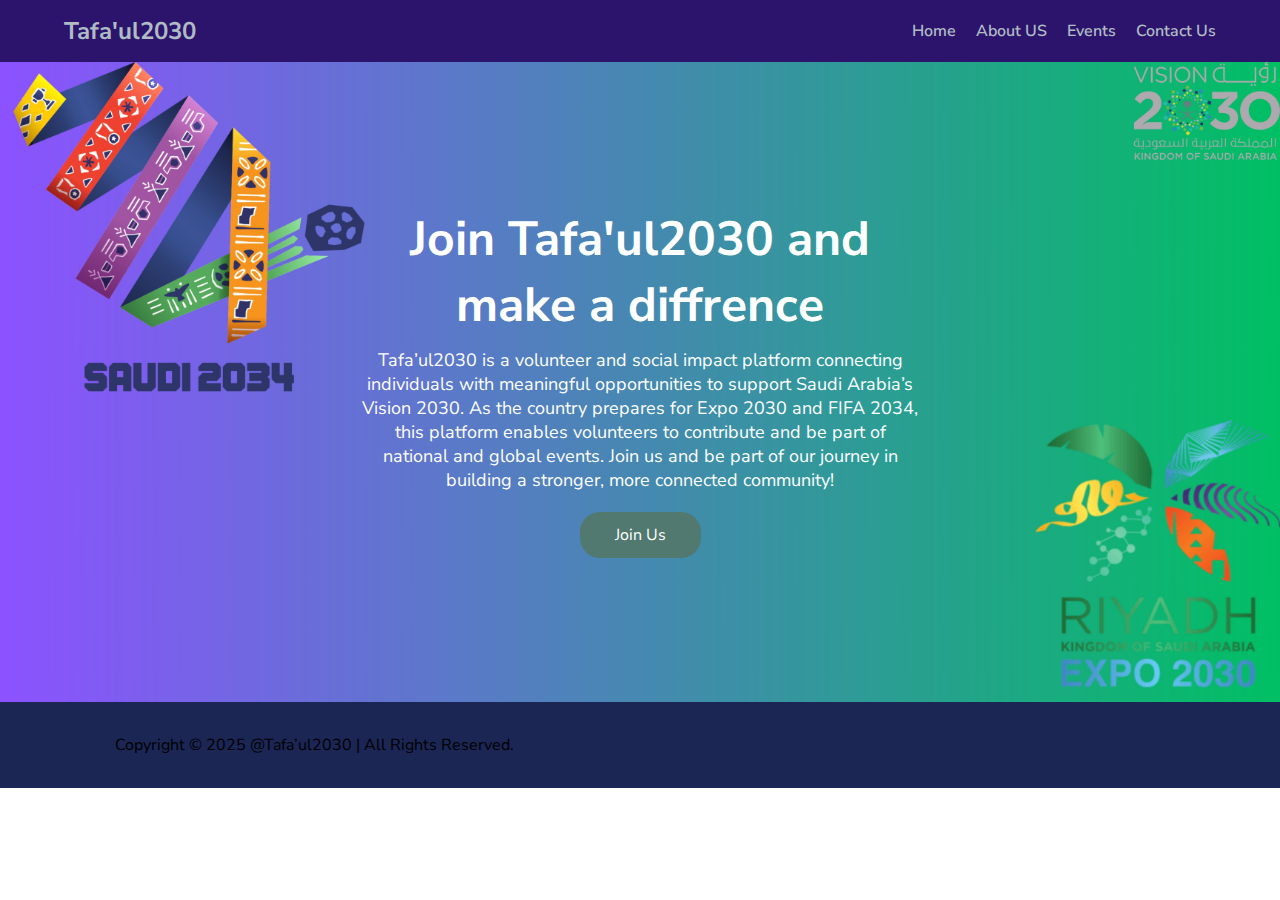
<file: Index.html>
<!DOCTYPE html>
<html lang="en">
<head>
    <meta charset="UTF-8">
    <meta name="viewport" content="width=device-width, initial-scale=1.0">
    <title>Perfect Skin Match</title>
    <link rel="stylesheet" href="style.css">
</head>
<body>
    <header>
        <div class="logo">Tafa'ul2030</div>
        <nav>
            <ul>
                <li><a href="Index.html">Home</a></li>
                <li><a href="About.html">About US</a></li>
                <li><a href="#">Events</a></li>
                <li><a href="contact.html">Contact Us</a></li>
            </ul>
        </nav>
    </header>

    <section class="home">
        <div class="home-text">
            <h1>Join Tafa'ul2030 and make a diffrence</h1>
            <p>Tafa’ul2030 is a volunteer and social impact platform connecting individuals with meaningful opportunities
                to support Saudi Arabia’s Vision 2030. As the country prepares for Expo 2030 and FIFA 2034, this platform 
                enables volunteers to contribute and be part of national and global events. Join us and be part of our 
                journey in building a stronger, more connected community!</p>
            <button>Join Us</button>
        </div>
    </section>

    <footer class="footer">
        <div class="footer-text">
            <p>Copyright &copy; 2025 @Tafa’ul2030 | All Rights Reserved.
            </p>
        </div>

    </footer>
</body>
</html>
</file>
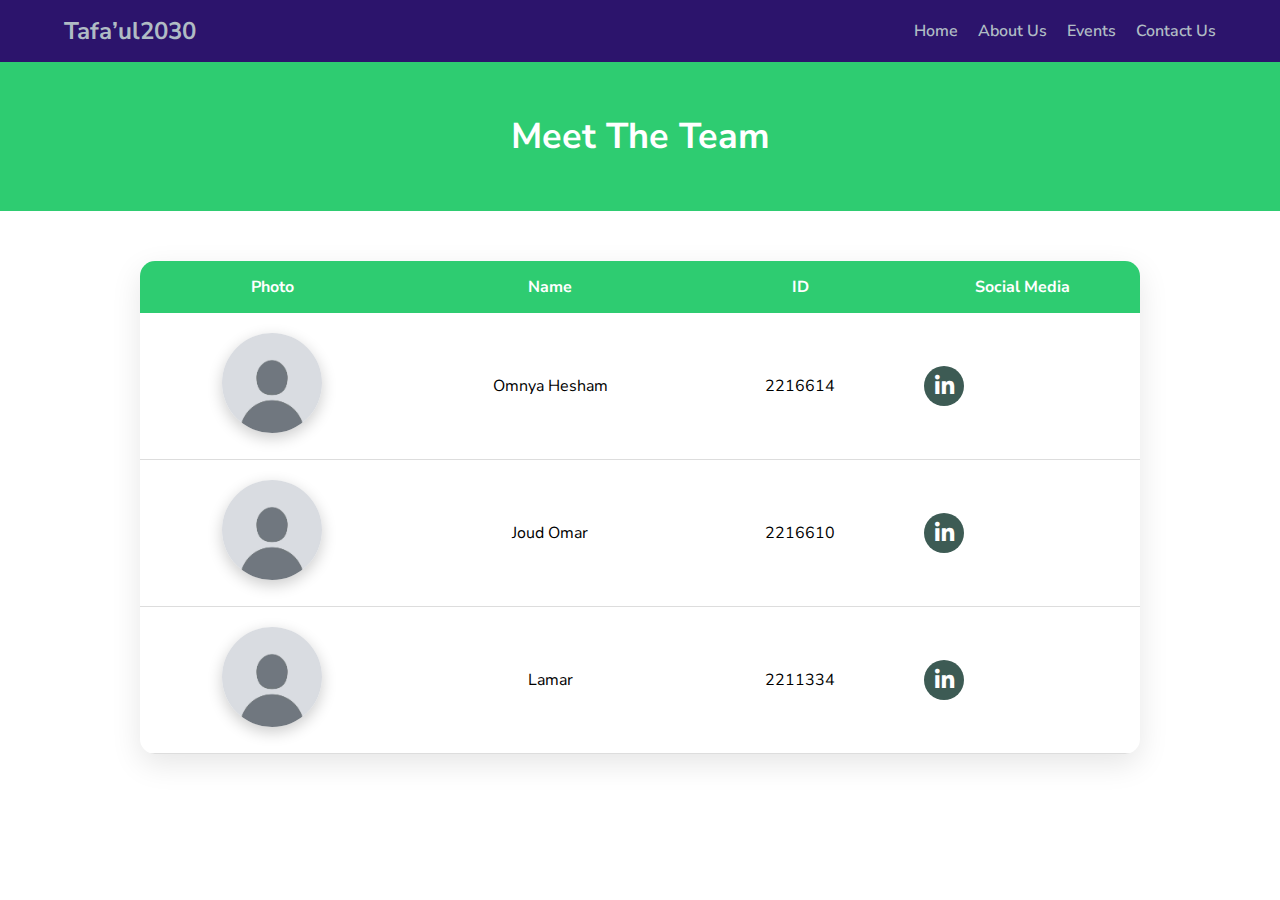
<file: About.html>
<!DOCTYPE html>
<html lang="en">
<head>
    <meta charset="UTF-8">
    <meta name="viewport" content="width=device-width, initial-scale=1.0">
    <title>About Us</title>
    <link rel="stylesheet" href="https://cdnjs.cloudflare.com/ajax/libs/font-awesome/6.7.2/css/all.min.css" integrity="sha512-Evv84Mr4kqVGRNSgIGL/F/aIDqQb7xQ2vcrdIwxfjThSH8CSR7PBEakCr51Ck+w+/U6swU2Im1vVX0SVk9ABhg==" crossorigin="anonymous" referrerpolicy="no-referrer">
    
    <link rel="stylesheet" href="style.css"> <!-- Uses the same CSS as home -->
</head>
<body>

    <!-- Header (Same as Home Page) -->
    <header>
        <div class="logo">Tafa’ul2030</div>
        <nav>
            <ul>
                <li><a href="index.html">Home</a></li>
                <li><a href="About.html" class="active">About Us</a></li>
                <li><a href="#">Events</a></li>
                <li><a href="contact.html">Contact Us</a></li>
            </ul>
        </nav>
    </header>
    <section class="team">
        <h1>Meet The Team</h1>
    </section>

    <!-- Team Members Table -->
    <section class="team-section">
        <table class="team-table">
            <thead>
                <tr>
                    <th>Photo</th>
                    <th>Name</th>
                    <th>ID</th>
                    <th>Social Media</th>
                </tr>
            </thead>
            <tbody>
                <tr>
                    <td><img src="Media/user.jpg" alt="team user image"></td>
                    <td>Omnya Hesham</td>
                    <td>2216614</td>
                    <td class="social-icons">
                        <a href="https://www.linkedin.com/in/omnyaahmed"><i class="fa-brands fa-linkedin-in"></i></a>
                    </td>
                </tr>
                <tr>
                    <td><img src="Media/user.jpg" alt="team user image"></td>
                    <td>Joud Omar</td>
                    <td>2216610</td>
                    <td class="social-icons">
                        <a href="#"><i class="fa-brands fa-linkedin-in"></i></a>
                    </td>
                </tr>
                <tr>
                    <td><img src="Media/user.jpg" alt="team user image"></td>
                    <td>Lamar</td>
                    <td>2211334</td>
                    <td class="social-icons">
                        <a href="#"><i class="fa-brands fa-linkedin-in"></i></a>
                    </td>
                </tr>
            </tbody>
        </table>
    </section>

</body>
</html>
</file>
<file: style.css>
@import url('https://fonts.googleapis.com/css2?family=Nunito+Sans:ital,opsz,wght@0,6..12,200..1000;1,6..12,200..1000&family=Poppins:ital,wght@0,100;0,200;0,300;0,400;0,500;0,600;0,700;0,800;0,900;1,100;1,200;1,300;1,400;1,500;1,600;1,700;1,800;1,900&display=swap');


* {
    margin: 0;
    padding: 0;
    box-sizing: border-box;
    font-family: "Nunito Sans", serif;
}

/* Header Styling */
header {
    display: flex;
    justify-content: space-between;
    align-items: center;
    padding: 15px 5%;
    background: rgb(44, 20, 108);
    box-shadow: 0px 2px 10px rgba(219, 206, 206, 0.1);
}

.logo {
    font-size: 24px;
    font-weight: bold;
    color: #b0bcc4;
}

nav ul {
    display: flex;
    list-style: none;
    gap: 20px;
}

nav ul li a {
    text-decoration: none;
    color: #b0bcc4;
    font-weight: 600;
}

/* Hero Section */
.home {
    display: flex;
    justify-content: center;
    align-items: center;
    text-align: center;
    color: white;
    position: relative;
    width: 100%;
    height: auto;
    background: url("Media/back.jpg") no-repeat center center;
    background-size: 100% auto;  
    image-rendering: crisp-edges;  
}


.home::after {
    content: "";
    display: block;
    width: 100%;
    padding-top: 50%; 
}


.home-text {
    position: absolute;
    top: 50%;
    left: 50%;
    transform: translate(-50%, -50%);
    text-align: center;
    color: white;
    padding: 20px;
    border-radius: 10px;
    width: 80%;
    max-width: 600px;
}

.home-text h1 {
    font-size: 48px;
    font-weight: bold;
    margin-bottom: 10px;
}

.home-text p {
    font-size: 18px;
    margin-bottom: 20px;
}


.home-text button {
    background: #52796F;
    color: white;
    padding: 12px 35px;
    border: none;
    font-size: 1rem;
    border-radius: 20px;
    cursor: pointer;
}

.home-text button:hover {
    background: #3D5B54;
}

.footer{
    display: flex;
    justify-content: space-between;
    align-items: center;
    flex-wrap: wrap;
    padding: 2rem 9%;
    background-color:rgb(27, 38, 85);
    
}

.footer-text{
    font-size: 1.0rem;
}

/* Meet The Team Section */
.team {
    background: #2ecc71; 
    text-align: center;
    padding: 50px 0;
    color: white;
}

.team h1 {
    font-size: 36px;
    font-weight: bold;
}

.team p {
    font-size: 16px;
}

/* Team Table Section */
.team-section {
    display: flex;
    justify-content: center;
    padding: 50px 5%;
    background: white;
}

.team-table {
    width: 90%;
    max-width: 1000px;
    border-collapse: collapse;
    background: white;
    box-shadow: 0 10px 30px rgba(0, 0, 0, 0.1);
    border-radius: 15px;
    overflow: hidden;
}

/* Table Headers */
.team-table th {
    background: #2ecc71;
    color: white;
    font-weight: bold;
    padding: 15px;
    text-align: center;
}

/* Table Cells */
.team-table td {
    padding: 20px;
    border-bottom: 1px solid #ddd;
    text-align: center;
}

/* Profile Photos */
.team-table td img {
    width: 100px;
    height: 100px;
    border-radius: 50%;
    box-shadow: 0 5px 15px rgba(0, 0, 0, 0.2);
}


/* Social Media Icons */
.social-icons a {
    display: flex;
    justify-content: center;
    align-items: center;
    width: 40px; 
    height: 40px;
    background: #3D5B54; 
    border-radius: 50%;
    text-decoration: none;
}

/* LinkedIn Icon Styling */
.social-icons a i {
    color: white; 
    font-size: 22px;
}
</file>
